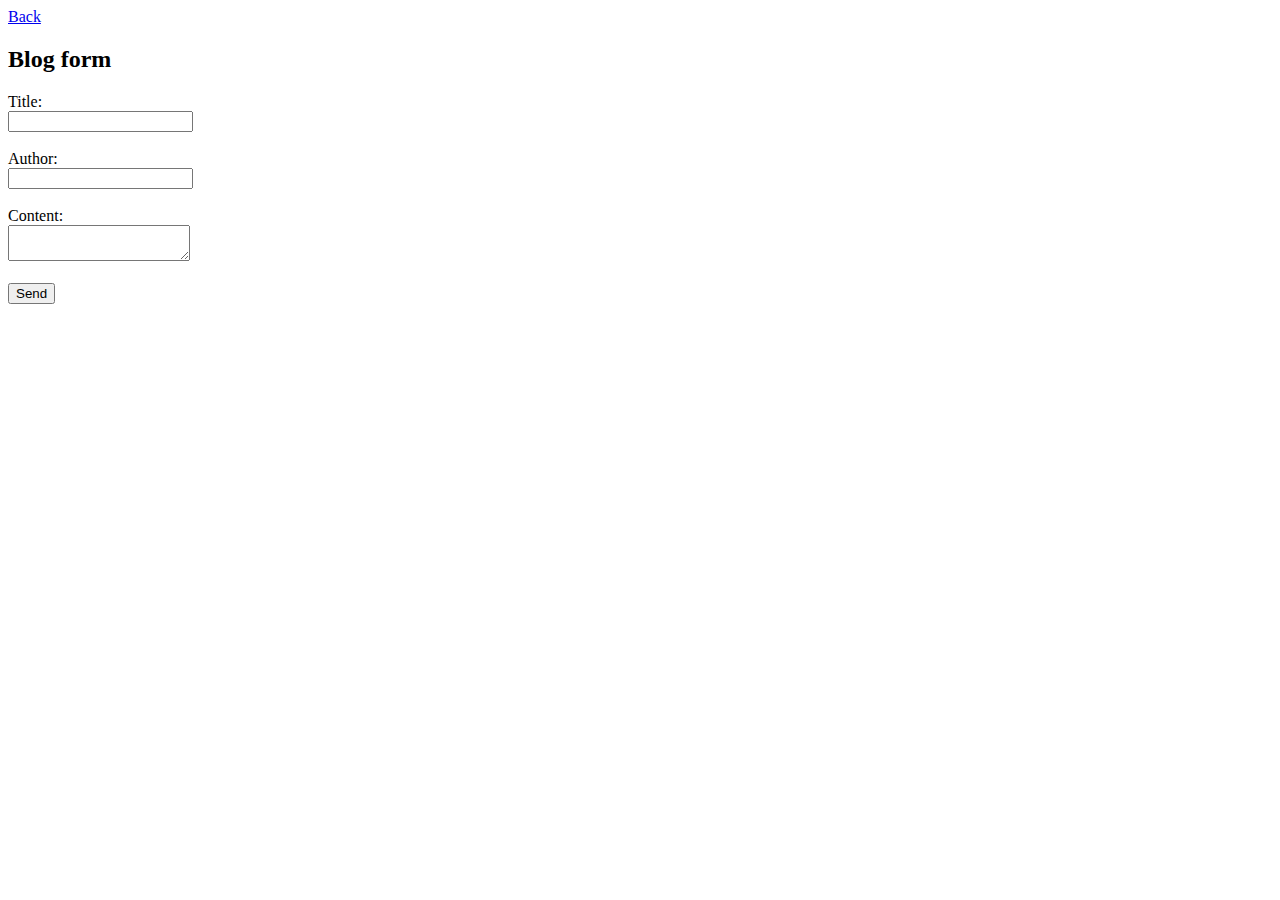
<file: templates/add.html>
<!DOCTYPE html>
<html>
<head>
    <title>Blog Form</title>
</head>
<body>
<div class="form-container">
    <a href="/">Back</a>
    <h2>Blog form</h2>
    <form action="/add" method="POST">
        <label for="author">Title:</label><br/>
        <input type="text" id="author" name="author" required><br/><br/>

        <label for="title">Author:</label><br/>
        <input type="text" id="title" name="title" required><br/><br/>

        <label for="content">Content:</label><br/>
        <textarea id="content" name="content" required></textarea><br/><br/>

        <button type="submit">Send</button>
    </form>
</div>
</body>
</html>
</file>
